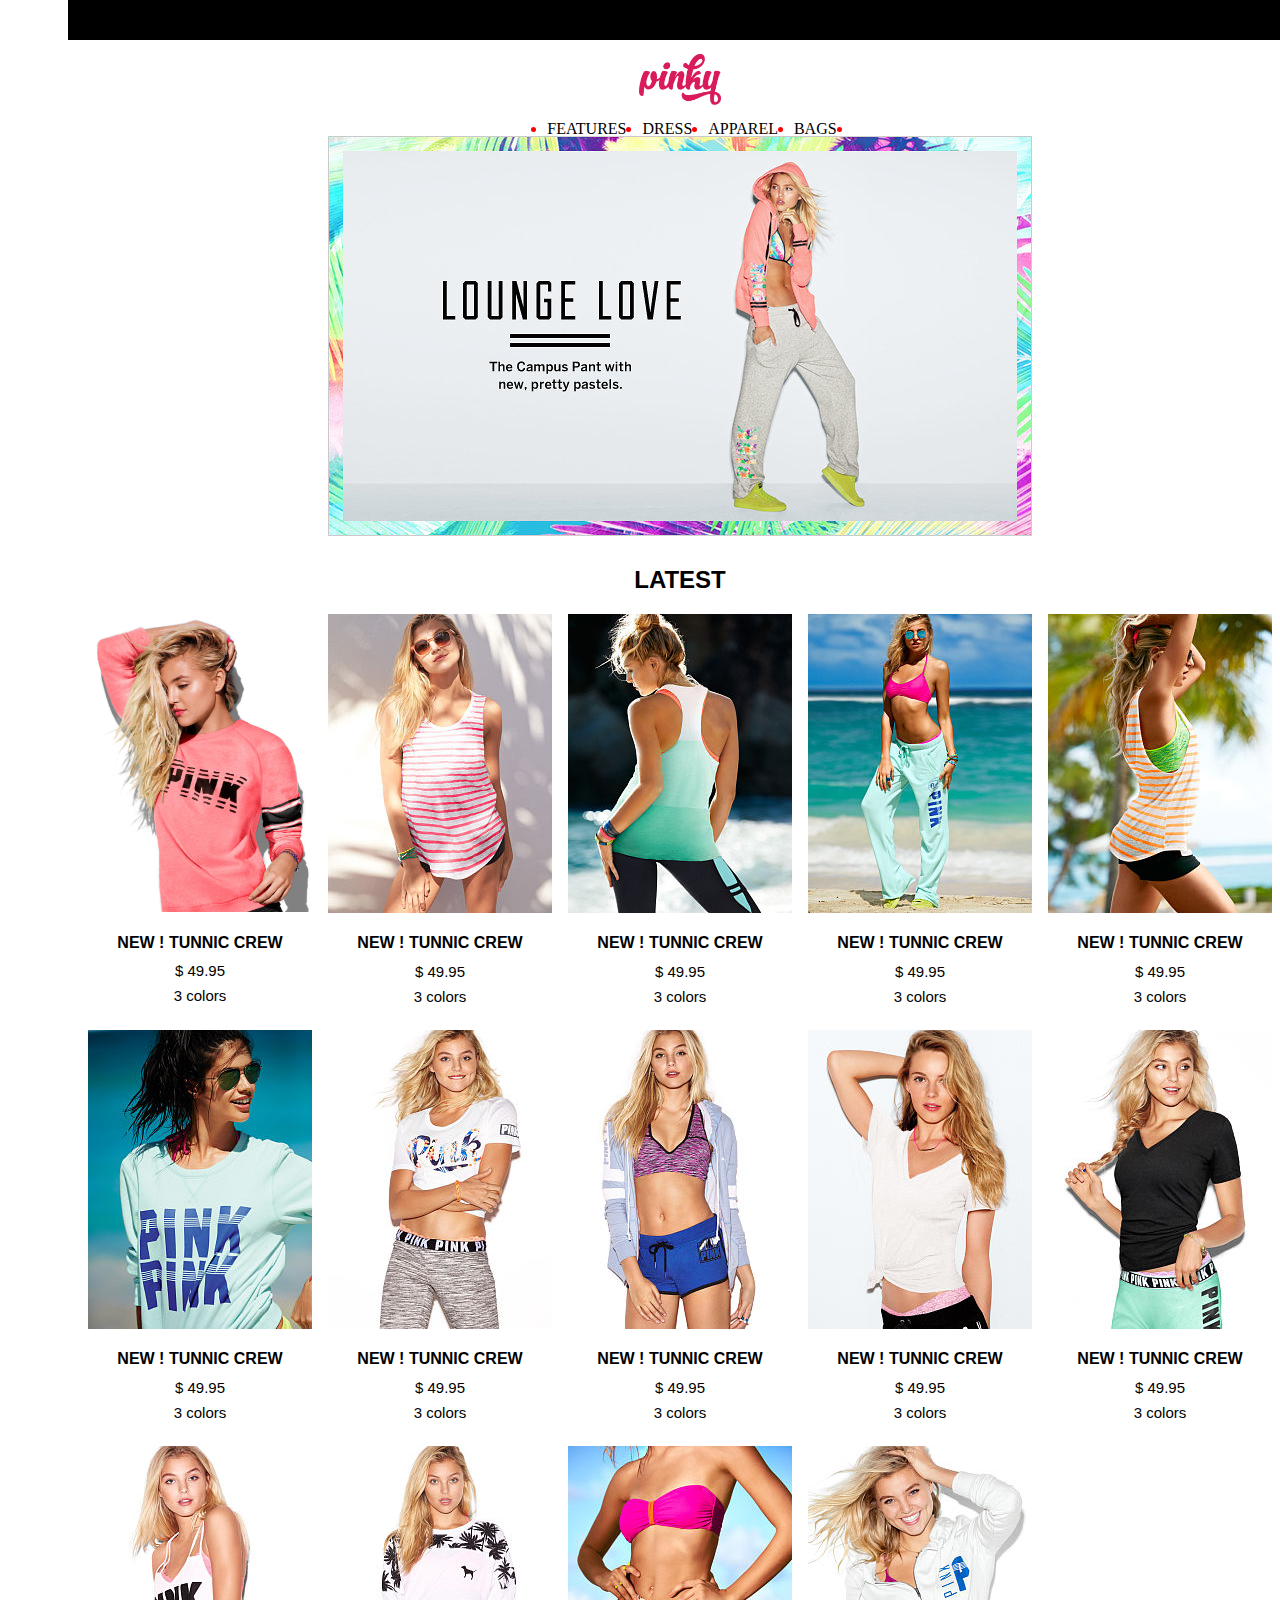
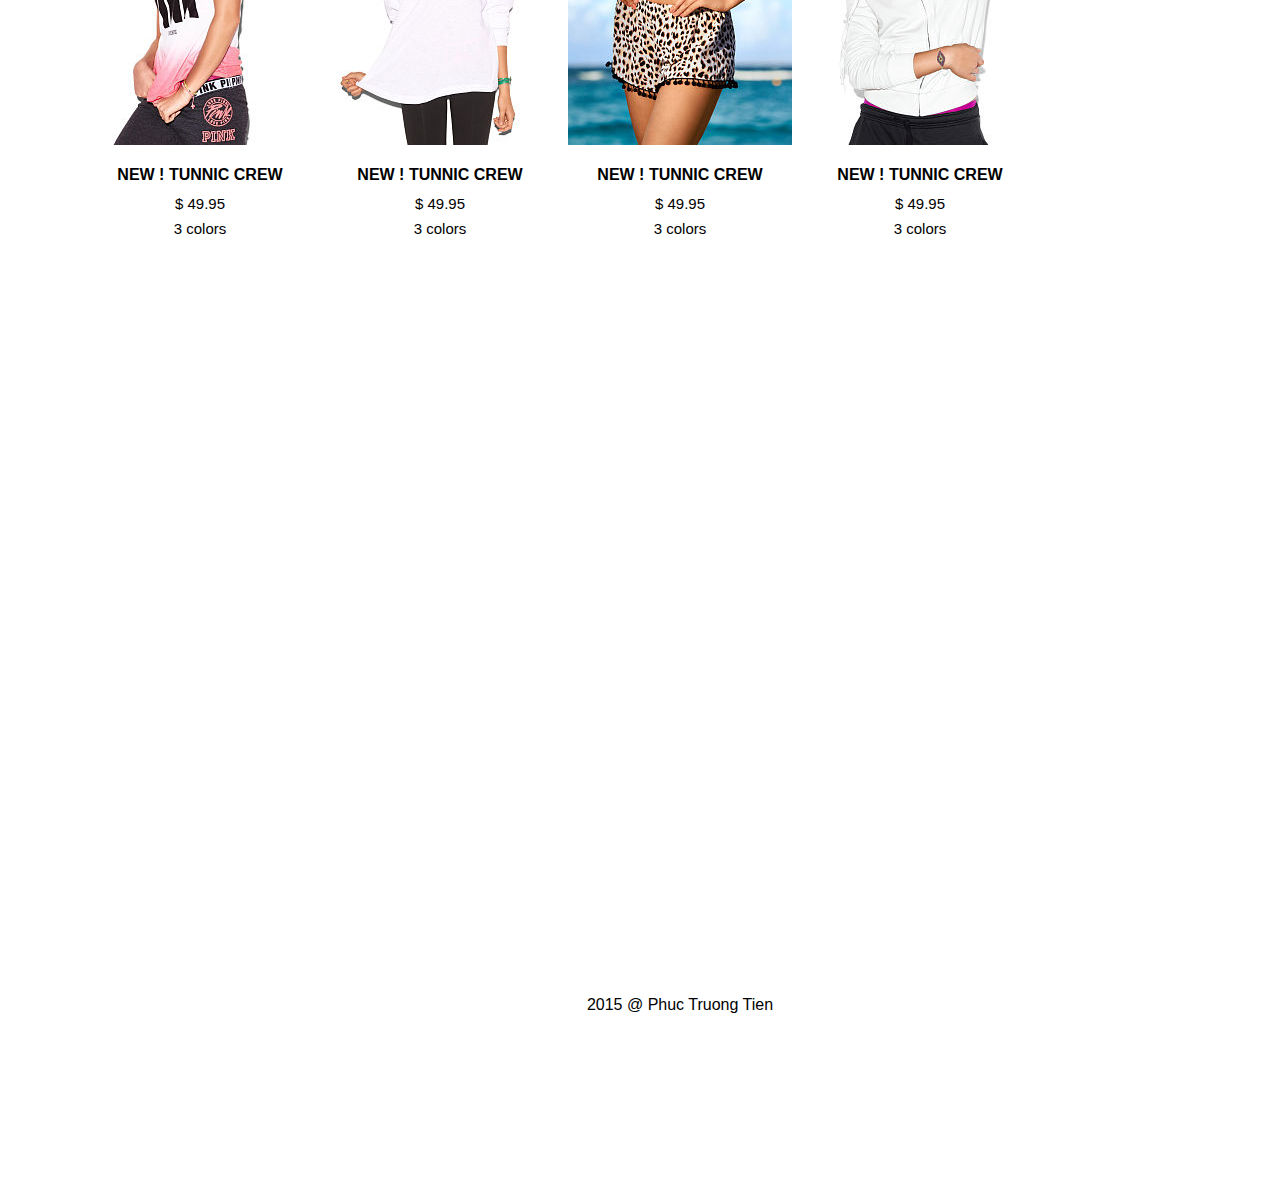
<file: WebSiteDemoASP/Pinky/index.html>
<html>
	<center>
	<header style="color:red" width="1366px" height="200px">
		<link style="text/css" rel="stylesheet" href="design.css">
		<div class="head">
			<div class="taskbar">
				
			</div>
			<div class="logo">
				<img src="Pinky_logo.png">
			</div>
			<div class="menu">
				<ul class="menu_option">
					<li class="option">
						<a href="">
							<span>FEATURES</span>		
						</a>
					</li>
					<li class="option">
						<a href="">
							<span>DRESS</span>		
						</a>
					</li>
					<li class="option">
						<a href="">
							<span>APPAREL</span>		
						</a>
					</li>
					<li class="option">
						<a href="">
							<span>BAGS</span>		
						</a>
					</li>
					<li class="option">
						<a href="">
							<span>
									
							</span>		
						</a>
					</li>
				</ul>
			</div>
		</div>
	</header>
	<body>
		<br>
		<br>
		<div>
		<center>
			<div id="banner">
				<div id="banner_makeup">
				</div>
				<div id="banner_content">
					<center>
						<img src="030215-cp-pink_headers_all-apparel-1.jpg">
					</center>
				</div>
			</div>
		</center>	
			<div id="latest">
				<center>
					<div id="latest_header">
						<h2>LATEST</h2>
					</div>
				</center>
				<ul class="products">
					<li id="item">
						<img src="V427110_RC7AF_XCRP.jpg">
						<div  id="item_name">
							<h4>
								NEW ! TUNNIC CREW
							</h4>
						</div>
						<p id="item_price">
							$ 49.95
						</p>
						<p id="item_options">
							3 colors
						</p>
					</li>
					<li id="item">
						<img src="V427119.jpg">
						<div  id="item_name">
							<h4>
								NEW ! TUNNIC CREW
							</h4>
						</div>
						<p id="item_price">
							$ 49.95
						</p>
						<p id="item_options">
							3 colors
						</p>
					</li>
					<li id="item">
						<img src="V431972_RC6NH.jpg">
						<div  id="item_name">
							<h4>
								NEW ! TUNNIC CREW
							</h4>
						</div>
						<p id="item_price">
							$ 49.95
						</p>
						<p id="item_options">
							3 colors
						</p>
					</li>
					<li id="item">
						<img src="V431987_EDIT.jpg">
						<div  id="item_name">
							<h4>
								NEW ! TUNNIC CREW
							</h4>
						</div>
						<p id="item_price">
							$ 49.95
						</p>
						<p id="item_options">
							3 colors
						</p>
					</li>
					<li id="item">
						<img src="V431990_EDIT.jpg">
						<div  id="item_name">
							<h4>
								NEW ! TUNNIC CREW
							</h4>
						</div>
						<p id="item_price">
							$ 49.95
						</p>
						<p id="item_options">
							3 colors
						</p>
					</li>
					<li id="item">
						<img src="V432029.jpg">
						<div  id="item_name">
							<h4>
								NEW ! TUNNIC CREW
							</h4>
						</div>
						<p id="item_price">
							$ 49.95
						</p>
						<p id="item_options">
							3 colors
						</p>
					</li>
					<li id="item">
						<img src="V440006_CROP1.jpg">
						<div  id="item_name">
							<h4>
								NEW ! TUNNIC CREW
							</h4>
						</div>
						<p id="item_price">
							$ 49.95
						</p>
						<p id="item_options">
							3 colors
						</p>
					</li>
					<li id="item">
						<img src="V440007_CROP1.jpg">
						<div  id="item_name">
							<h4>
								NEW ! TUNNIC CREW
							</h4>
						</div>
						<p id="item_price">
							$ 49.95
						</p>
						<p id="item_options">
							3 colors
						</p>
					</li>
					<li id="item">
						<img src="V399397_CROP1.jpg">
						<div  id="item_name">
							<h4>
								NEW ! TUNNIC CREW
							</h4>
						</div>
						<p id="item_price">
							$ 49.95
						</p>
						<p id="item_options">
							3 colors
						</p>
					</li>
					<li id="item">
						<img src="V413811_RC5CS_CROP1.jpg">
						<div  id="item_name">
							<h4>
								NEW ! TUNNIC CREW
							</h4>
						</div>
						<p id="item_price">
							$ 49.95
						</p>
						<p id="item_options">
							3 colors
						</p>
					</li>
					<li id="item">
						<img src="V440001_CROP1.jpg">
						<div  id="item_name">
							<h4>
								NEW ! TUNNIC CREW
							</h4>
						</div>
						<p id="item_price">
							$ 49.95
						</p>
						<p id="item_options">
							3 colors
						</p>
					</li>
					<li id="item">
						<img src="V427193_CROP1.jpg">
						<div  id="item_name">
							<h4>
								NEW ! TUNNIC CREW
							</h4>
						</div>
						<p id="item_price">
							$ 49.95
						</p>
						<p id="item_options">
							3 colors
						</p>
					</li>
					<li id="item">
						<img src="V427378.jpg">
						<div  id="item_name">
							<h4>
								NEW ! TUNNIC CREW
							</h4>
						</div>
						<p id="item_price">
							$ 49.95
						</p>
						<p id="item_options">
							3 colors
						</p>
					</li>
					<li id="item">
						<img src="V426420_RCAJ8.jpg">
						<div  id="item_name">
							<h4>
								NEW ! TUNNIC CREW
							</h4>
						</div>
						<p id="item_price">
							$ 49.95
						</p>
						<p id="item_options">
							3 colors
						</p>
					</li>
				</ul>	
			</div>
			<div id="best_sell">
				<center>
					
				</center>
			</div>
		</div>
		<div id="bottom">
			<center>
				<p>
					2015 @ Phuc Truong Tien
				</p>
			</center>
		</div>
	</body>		
	</center>
</html>
</file>
<file: WebSiteDemoASP/Pinky/design.css>
/*HTML PAGE*/
html
{
	/*background-color: gray;*/
}

header
{
	width: 90%;
	height: 80px;

	display: block;
}

/*HEADER*/
header .head
{
	width: 100%;
	height: 100%;
	/*background-color: blue;*/
	display: block;

}

/*LOGO*/
header .head .logo
{
	/*background-color: green;*/
	width: 30%;
	height: 100%;
}

header .head .logo img
{
	height: 100%;
}

/*MENU*/

.menu ul
{
	display: inline-block;

	height: 20px;
	margin: auto;
}

.menu ul li
{
	float: left;
	text-align: center;
	margin: 0px 8px 0px 8px;
	font-style: normal;
}


.menu span
{
	font-family: 'Nexa Bold';
}

.menu a
{

	/*bo gach chan o tag <a>*/
	text-decoration: none;
	color: black;
}

.menu
{
 	font-color:black;
 	/*background-color: pink;*/

	border-width: 10px;
	border-color: black;

	width: 80%;
	height: 100px;

	left: 0;
	right: 0;
	top: 0;

	height: auto;
}

header .head .taskbar
{
	/*background-color: green;*/
	width: 100%;
	height: 40px;
	background-color: black;
}
/*BODY*/
body
{
	width: 1360px;
	height: 1000px;
	font-family: 'Arial';

	border-color: black;
	border-width: 10px;
	/*background-color: blue;*/

	margin: auto;
}

/*BANNER*/
/*===========================================*/
body #banner
{
	width: 100%;
	height: 400px;
	/*background-color: red;*/

	color: white;
}

body #banner_content 
{
	/*background-image: url("post-241011-versace1.png");*/
	background-repeat: no-repeat;
	text-align: center;
	height: 100%;
	margin-top: 20px;
}

body #banner img
{
	display: block;
	text-align: center;
	height: 100%;
	vertical-align: top;
	/*background:url(selling-used-baby-clothes.jpg) no-repeat scroll left center rgba(0,0,0,0);*/
}

body #banner p
{
	text-align: center;
	font-size: 30px;
}

body #banner button
{
	top:0;
	left: 0;
	right: 0;

	width: 120px;
	height: 40px;

	background-color: transparent;
	border-color: white;
	border-width: 2px;
	border-style: solid;

	font-size: 20px;
	text-align: center;

	color: white;
}

body #banner button span
{
	font-weight: bold;
}

body #banner button:hover
{
	background-color: transparent;
}

body #latest
{
	margin-top:30px;
	margin-bottom: 30px;

	height: 2000px;
	width: 1200px;
	/*background-color: lime;*/

	text-align: center;
}

body #latest .products
{
	list-style-type: none;

	width: 100%;
	height: 100%;

	text-align: center;
	/*background-color: red;*/

	padding: 0px;
	margin:auto;
}

body #latest .products li
{
	float: left;
	width: 224px;
	height: 400px;

	/*background-color: cyan;*/

	display: inline;
	margin: 0px 8px 16px 8px;

	border-color: solid black;
	border-width: 2px;

	text-align: center;
}

body .products img
{
	width: 100%;
}

body .products #item_name
{
	float: left;
	width: 100%;
	height: 50px;
	/*background-color: green;*/
}

body .products #item_price
{
	text-align: center;
	float: left;
	/*background-color: yellow;*/
	font-size: 15px;
	width: 100%;
	height: 25px;
	margin:0px;
}

body .products #item_options
{
	text-align: center;
	margin:0px;
	/*background-color: crimson;*/
	float: left;
	font-size: 15px;
	width: 100%;
	height: 25px
}

/*BOTTOM*/
body #bottom
{
	width: 100%;
	height: 20%;
	background-color: transparent;
}

body #bottom p
{
	margin: auto;
}
</file>
